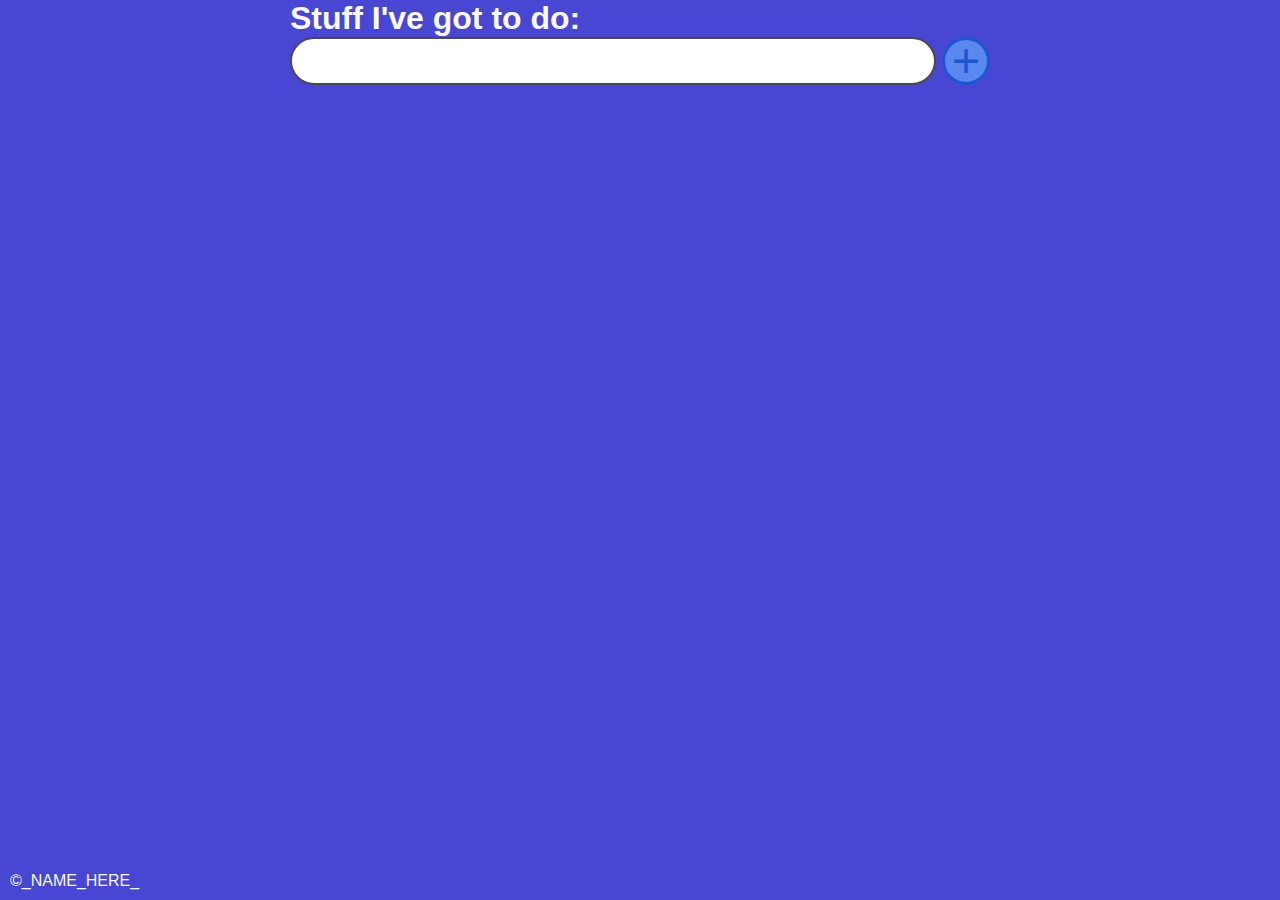
<file: Assignments/3. Todo list/index.html>
<!DOCTYPE html>
<html>
<head>
    <link rel="stylesheet" href="style.css">
    <title>To-do</title>
</head>
<body>
    <div id="header">
        <h1>Stuff I've got to do:</h1>
    </div>

    <div id="todo">
        <ul id="todoItems"></ul>
        
        <div id="todoInput">
            <input type="text" name="newTodo" id="newTodo"/>
            <button id="addTodo" onclick="fixMe()">+</button>
        </div>
    </div>

    <div id="footer">
        <p>&copy;_NAME_HERE_</p>
    </div>

    <script src="main.js"></script>
</body>
</html>
</file>
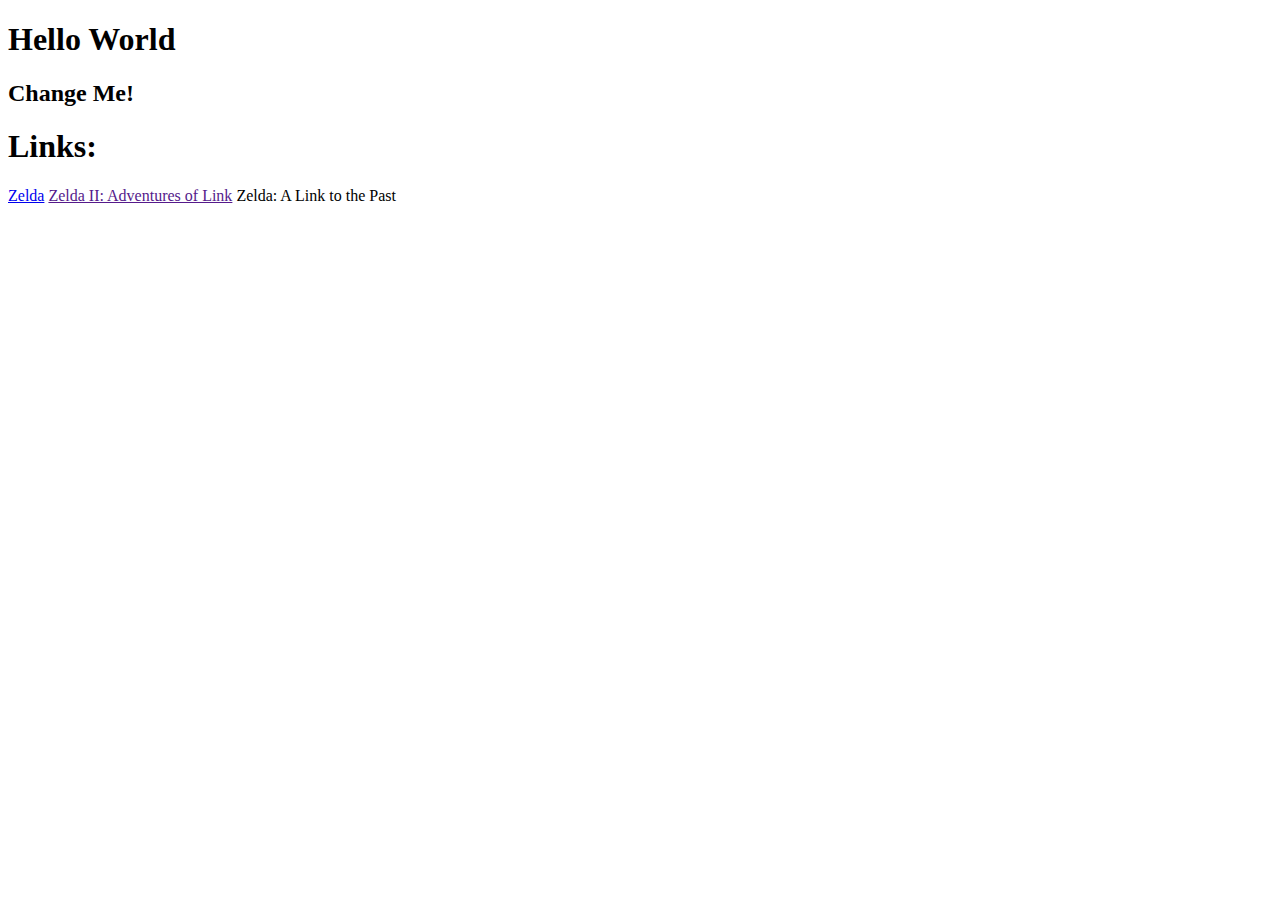
<file: Lessons/1. Simple website/index.html>
<!DOCTYPE html>
<html>

<head>
    <title>Hello World!!!</title>
</head>

<body>
    <h1>Hello World</h1>
    <h2>Change Me!</h2>

    <h1>Links:</h1>
    <div class="navigation">
        <a href='pages/page1.html'>Zelda</a>
        <a href=''>Zelda II: Adventures of Link</a>
        <a >Zelda: A Link to the Past</a>
    </div>
</body>

</html>
</file>
<file: Assignments/3. Todo list/style.css>
* {
    /* Reset default margin and padding */
    margin: 0;
    padding: 0;

    /* Set a prettier default font */
    font-family: "Corbel", Arial, Helvetica, sans-serif;

    /* Clear default borders and outlines */
    border: none;
    outline: none;
}

body {
    /* Set Background */
    background-color: rgb(71, 71, 211);
    
    /* Make text readable */
    color: rgb(250, 248, 248);
}

#header {
    width: 700px;
    margin: 0 auto;
}

#footer {
    /* Place footer at bottom */
    position: absolute;
    bottom: 0px;

    /* Add some space */
    margin: 10px;
}

#todo {
    position: relative;

    margin: 0 auto;
    width: 700px;
    height: 100%;
}

#todoItems {
    display: block;
    width: 100%;
    height: 100%;
}

#todoInput {
    position: relative;
    display: block;

    height: 48px;
    width: 100%;
}


#addTodo {
    position: absolute;
    right: 0;
    width: 48px;
    height: 100%;

    font-size: 48px;
    line-height: 0;

    border-radius: 100%;

    color: rgb(30, 86, 207);
    background-color: rgb(89, 136, 238);
    border: 3px solid rgb(30, 86, 207);

    cursor: pointer;
}

#addTodo:hover {
    background: rgb(125, 162, 241);
}

/* Input and Items share same shape */
.todoItem, #todo input {
    border-radius: 24px;
    font-size: 24px;
    min-height: 24px;
    padding: 8px 12px;

    border: 2px solid black;
    

}

#todo input[type="text"] {
    position: absolute;
    left: 0;

    width: calc(100% - (52px + 24px + 6px));

    border-color: rgb(75, 73, 87);
}

.todoItem {
    list-style: none;
    background: rgb(255, 119, 69);
    margin-bottom: 12px;

    border-color: rgb(218, 86, 38);
}
</file>
